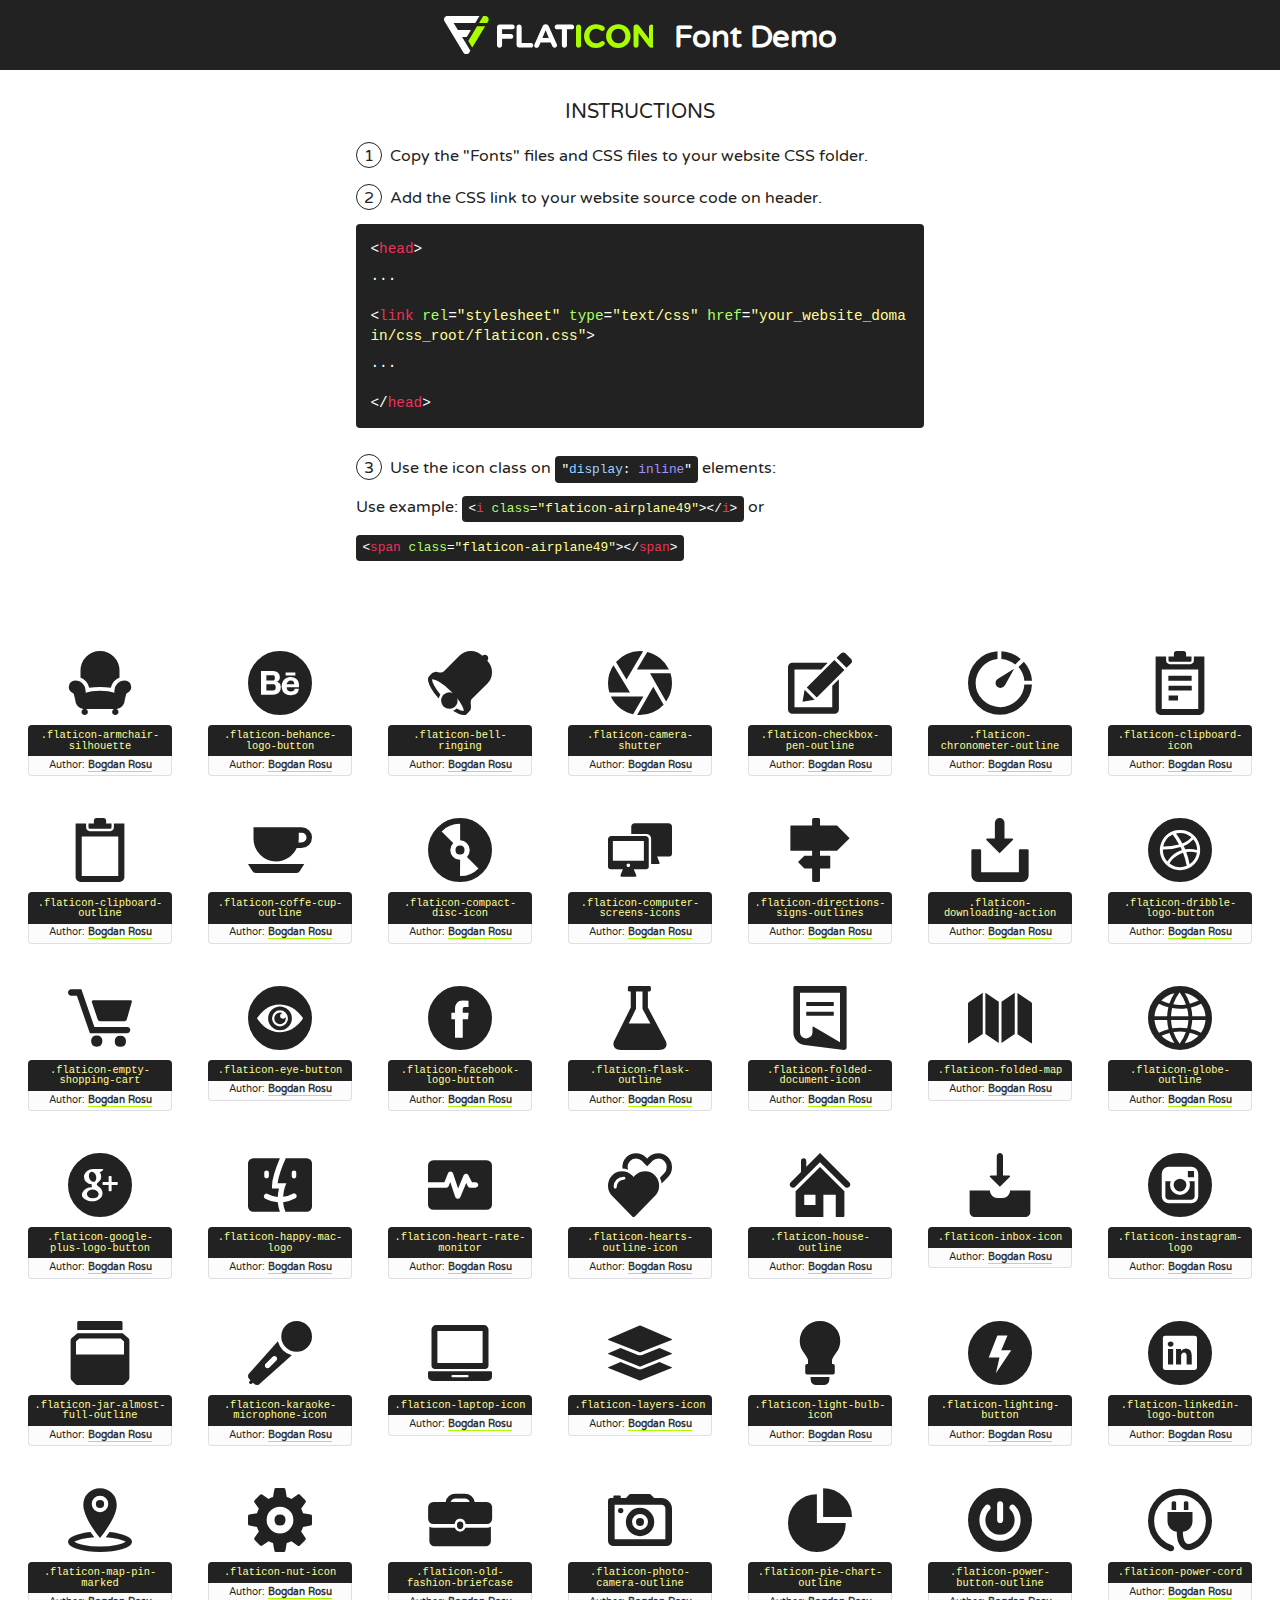
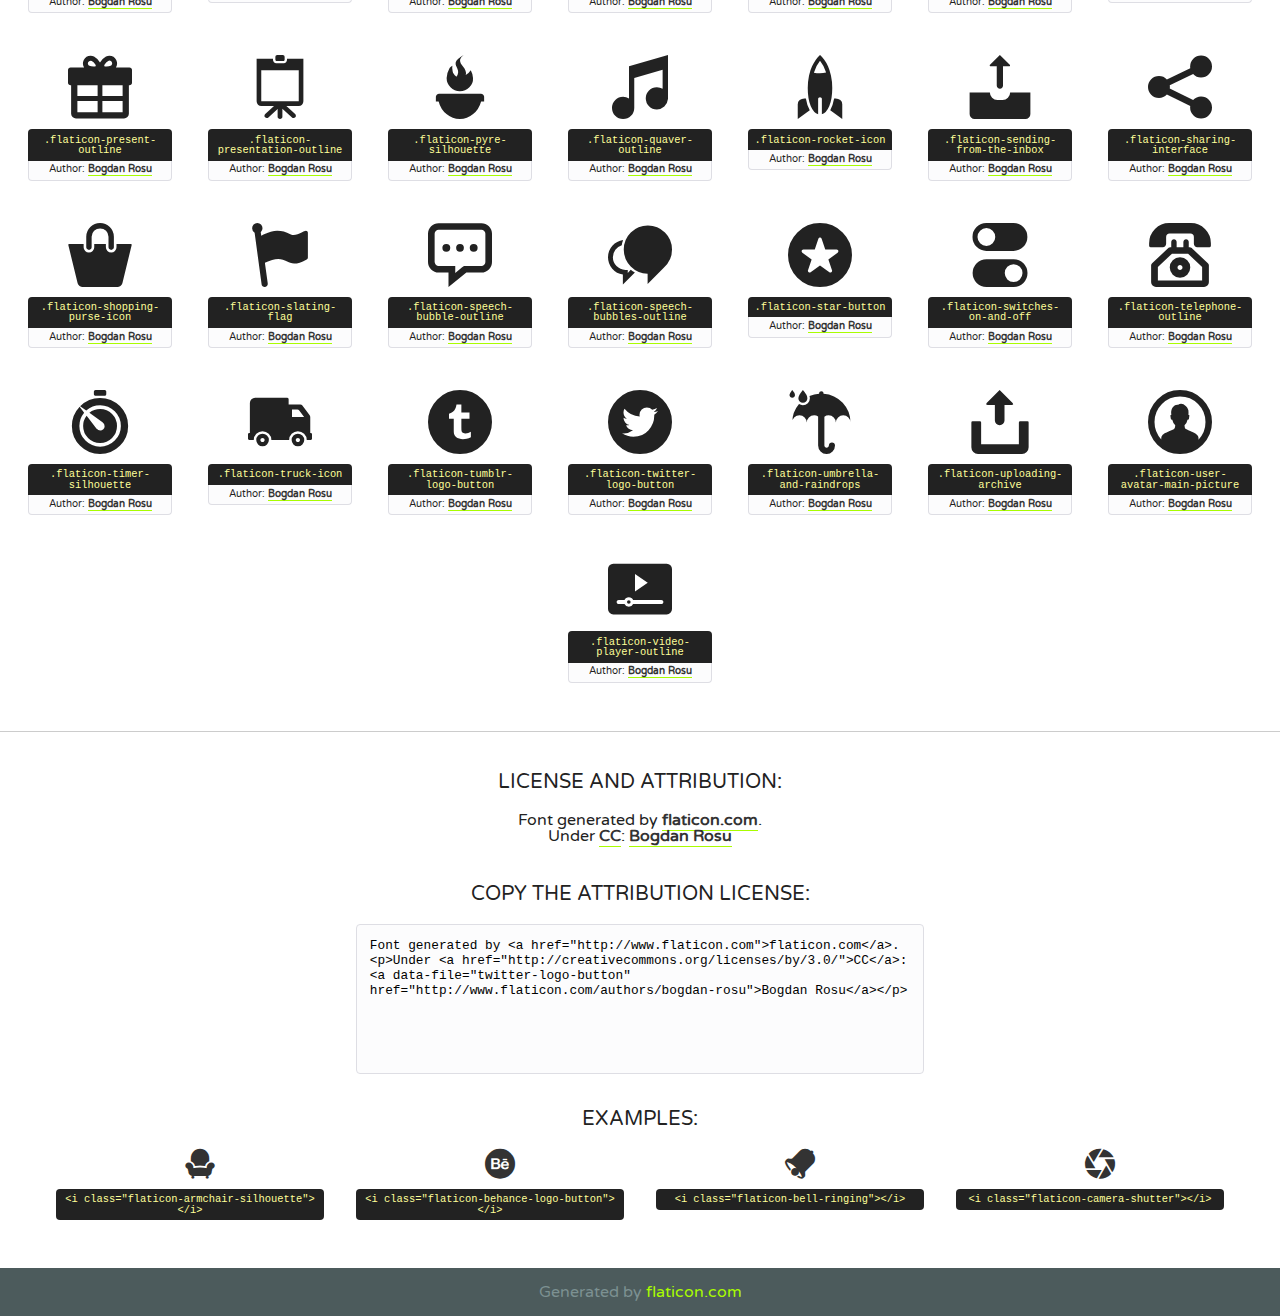
<file: 111419-glypho/font/flaticon.html>
<!DOCTYPE html>
<!--
  Flaticon icon font: Flaticon
  Creation date: 22/06/2016 15:15
-->
<html>
<!DOCTYPE html>
<html>

<head>
    <title>Flaticon WebFont</title>
    <link href="http://fonts.googleapis.com/css?family=Varela+Round" rel="stylesheet" type="text/css" />
    <link rel="stylesheet" type="text/css" href="flaticon.css">
    <meta charset="UTF-8">
    <style>
    html, body, div, span, applet, object, iframe,
    h1, h2, h3, h4, h5, h6, p, blockquote, pre,
    a, abbr, acronym, address, big, cite, code,
    del, dfn, em, img, ins, kbd, q, s, samp,
    small, strike, strong, sub, sup, tt, var,
    b, u, i, center,
    dl, dt, dd, ol, ul, li,
    fieldset, form, label, legend,
    table, caption, tbody, tfoot, thead, tr, th, td,
    article, aside, canvas, details, embed, 
    figure, figcaption, footer, header, hgroup, 
    menu, nav, output, ruby, section, summary,
    time, mark, audio, video {
        margin: 0;
        padding: 0;
        border: 0;
        font-size: 100%;
        font: inherit;
        vertical-align: baseline;
    }
    /* HTML5 display-role reset for older browsers */
    article, aside, details, figcaption, figure, 
    footer, header, hgroup, menu, nav, section {
        display: block;
    }
    body {
        line-height: 1;
    }
    ol, ul {
        list-style: none;
    }
    blockquote, q {
        quotes: none;
    }
    blockquote:before, blockquote:after,
    q:before, q:after {
        content: '';
        content: none;
    }
    table {
        border-collapse: collapse;
        border-spacing: 0;
    }
    body {
        font-family: 'Varela Round', Helvetica, Arial, sans-serif;
        font-size: 16px;
        color: #222;
    }
    a {
        color: #333;
        border-bottom: 1px solid #a9fd00;
        font-weight: bold;
        text-decoration: none;
    }
    * {
        -moz-box-sizing: border-box;
        -webkit-box-sizing: border-box;
        box-sizing: border-box;
        margin: 0;
        padding: 0;
    }
    [class^="flaticon-"]:before, [class*=" flaticon-"]:before, [class^="flaticon-"]:after, [class*=" flaticon-"]:after {
        font-family: Flaticon;
        font-size: 30px;
        font-style: normal;
        margin-left: 20px;
        color: #333;
    }
    .wrapper {
        max-width: 600px;
        margin: auto;
        padding: 0 1em;
    }
    .title {
        font-size: 1.25em;
        text-align: center;
        margin-bottom: 1em;
        text-transform: uppercase;
    }
    header {
        text-align: center;
        background-color: #222;
        color: #fff;
        padding: 1em;
    }
    header .logo {
        width: 210px;
        height: 38px;
        display: inline-block;
        vertical-align: middle;
        margin-right: 1em;
        border: none;
    }
    header strong {
        font-size: 1.95em;
        font-weight: bold;
        vertical-align: middle;
        margin-top: 5px;
        display: inline-block;
    }
    .demo {
        margin: 2em auto;
        line-height: 1.25em;
    }
    .demo ul li {
        margin-bottom: 1em;
    }
    .demo ul li .num {
        color: #222;
        border-radius: 20px;
        display: inline-block;
        width: 26px;
        padding: 3px;
        height: 26px;
        text-align: center;
        margin-right: 0.5em;
        border: 1px solid #222;
    }
    .demo ul li code {
        background-color: #222;
        border-radius: 4px;
        padding: 0.25em 0.5em;
        display: inline-block;
        color: #fff;
        font-family: Consolas,Monaco,Lucida Console,Liberation Mono,DejaVu Sans Mono,Bitstream Vera Sans Mono,Courier New, monospace;
        font-weight: lighter;
        margin-top: 1em;
        font-size: 0.8em;
        word-break: break-all;
    }
    .demo ul li code.big {
        padding: 1em;
        font-size: 0.9em;
    }
    .demo ul li code .red {
        color: #EF3159;
    }
    .demo ul li code .green {
        color: #ACFF65;
    }
    .demo ul li code .yellow {
        color: #FFFF99;
    }
    .demo ul li code .blue {
        color: #99D3FF;
    }
    .demo ul li code .purple {
        color: #A295FF;
    }
    .demo ul li code .dots {
        margin-top: 0.5em;
        display: block;
    }
    #glyphs {
        border-bottom: 1px solid #ccc;
        padding: 2em 0;
        text-align: center;
    }
    .glyph {
        display: inline-block;
        width: 9em;
        margin: 1em;
        text-align: center;
        vertical-align: top;
        background: #FFF;
    }
    .glyph .glyph-icon {
        padding: 10px;
        display: block;
        font-family:"Flaticon";
        font-size: 64px;
        line-height: 1;
    }
    .glyph .glyph-icon:before {
        font-size: 64px;
        color: #222;
        margin-left: 0;
    }
    .class-name {
        font-size: 0.65em;
        background-color: #222;
        color: #fff;
        border-radius: 4px 4px 0 0;
        padding: 0.5em;
        color: #FFFF99;
        font-family: Consolas,Monaco,Lucida Console,Liberation Mono,DejaVu Sans Mono,Bitstream Vera Sans Mono,Courier New, monospace;
    }
    .author-name {
        font-size: 0.6em;
        background-color: #fcfcfd;
        border: 1px solid #DEDEE4;
        border-top: 0;
        border-radius: 0 0 4px 4px;
        padding: 0.5em;
    }
    .class-name:last-child {
        font-size: 10px;
        color:#888;
    }
    .class-name:last-child a {
        font-size: 10px;
        color:#555;
    }
    .class-name:last-child a:hover {
        color:#a9fd00;
    }
    .glyph > input {
        display: block;
        width: 100px;
        margin: 5px auto;
        text-align: center;
        font-size: 12px;
        cursor: text;
    }
    .glyph > input.icon-input {
        font-family:"Flaticon";
        font-size: 16px;
        margin-bottom: 10px;
    }
    .attribution .title {
        margin-top: 2em;
    }
    .attribution textarea {
        background-color: #fcfcfd;
        padding: 1em;
        border: none;
        box-shadow: none;
        border: 1px solid #DEDEE4;
        border-radius: 4px;
        resize: none;
        width: 100%;
        height: 150px;
        font-size: 0.8em;
        font-family: Consolas,Monaco,Lucida Console,Liberation Mono,DejaVu Sans Mono,Bitstream Vera Sans Mono,Courier New, monospace;
        -webkit-appearance: none;
    }
    .iconsuse {
        margin: 2em auto;
        text-align: center;
        max-width: 1200px;
    }
    .iconsuse:after {
        content: '';
        display: table;
        clear: both;
    }
    .iconsuse .image {
        float: left;
        width: 25%;
        padding: 0 1em;
    }
    .iconsuse .image p {
        margin-bottom: 1em;
    }
    .iconsuse .image span {
        display: block;
        font-size: 0.65em;
        background-color: #222;
        color: #fff;
        border-radius: 4px;
        padding: 0.5em;
        color: #FFFF99;
        margin-top: 1em;
        font-family: Consolas,Monaco,Lucida Console,Liberation Mono,DejaVu Sans Mono,Bitstream Vera Sans Mono,Courier New, monospace;
    }
    #footer {
        text-align: center;
        background-color: #4C5B5C;
        color: #7c9192;
        padding: 1em;
    }
    #footer a {
        border: none;
        color: #a9fd00;
        font-weight: normal;
    }
    @media (max-width: 960px) {
        .iconsuse .image {
            width: 50%;
        }
    }
    @media (max-width: 560px) {
        .iconsuse .image {
            width: 100%;
        }
    }
    </style>
</head>

<body class="characters-off">

    <header>
        <a href="http://www.flaticon.com" target="_blank" class="logo">
            <svg version="1.1" xmlns="http://www.w3.org/2000/svg" xmlns:xlink="http://www.w3.org/1999/xlink" xmlns:a="http://ns.adobe.com/AdobeSVGViewerExtensions/3.0/" viewBox="0 0 560.875 102.036" enable-background="new 0 0 560.875 102.036" xml:space="preserve">
                <defs>
                </defs>
                <g>
                    <g class="letters">
                        <path fill="#ffffff" d="M141.596,29.675c0-3.777,2.985-6.767,6.764-6.767h34.438c3.426,0,6.15,2.728,6.15,6.15
                        c0,3.43-2.724,6.149-6.15,6.149h-27.674v13.091h23.719c3.429,0,6.151,2.724,6.151,6.15c0,3.43-2.723,6.149-6.151,6.149h-23.719
                        v17.574c0,3.773-2.986,6.761-6.764,6.761c-3.779,0-6.764-2.989-6.764-6.761V29.675z"></path>
                        <path fill="#ffffff" d="M193.844,29.149c0-3.781,2.985-6.767,6.764-6.767c3.776,0,6.763,2.985,6.763,6.767v42.957h25.039
                        c3.426,0,6.149,2.726,6.149,6.153c0,3.425-2.723,6.15-6.149,6.15h-31.802c-3.779,0-6.764-2.986-6.764-6.768V29.149z"></path>
                        <path fill="#ffffff" d="M241.891,75.71l21.438-48.407c1.492-3.341,4.215-5.357,7.906-5.357h0.792
                        c3.686,0,6.323,2.017,7.815,5.357l21.439,48.407c0.436,0.967,0.701,1.845,0.701,2.723c0,3.602-2.809,6.501-6.414,6.501
                        c-3.161,0-5.269-1.845-6.499-4.655l-4.132-9.661h-27.059l-4.301,10.102c-1.144,2.631-3.426,4.214-6.237,4.214
                        c-3.517,0-6.24-2.81-6.24-6.325C241.1,77.64,241.451,76.677,241.891,75.71z M279.932,58.666l-8.521-20.297l-8.526,20.297H279.932
                        z"></path>
                        <path fill="#ffffff" d="M314.864,35.387H301.86c-3.429,0-6.239-2.813-6.239-6.238c0-3.429,2.811-6.24,6.239-6.24h39.533
                        c3.426,0,6.237,2.811,6.237,6.24c0,3.425-2.811,6.238-6.237,6.238h-13.001v42.785c0,3.773-2.99,6.761-6.764,6.761
                        c-3.779,0-6.764-2.989-6.764-6.761V35.387z"></path>
                        <path fill="#A9FD00" d="M352.615,29.149c0-3.781,2.985-6.767,6.767-6.767c3.774,0,6.761,2.985,6.761,6.767v49.024
                        c0,3.773-2.987,6.761-6.761,6.761c-3.781,0-6.767-2.989-6.767-6.761V29.149z"></path>
                        <path fill="#A9FD00" d="M374.132,53.836v-0.179c0-17.481,13.178-31.801,32.065-31.801c9.22,0,15.459,2.458,20.557,6.238
                        c1.402,1.054,2.637,2.985,2.637,5.357c0,3.692-2.985,6.59-6.681,6.59c-1.845,0-3.071-0.702-4.044-1.319
                        c-3.776-2.813-7.729-4.393-12.562-4.393c-10.364,0-17.831,8.611-17.831,19.154v0.173c0,10.542,7.291,19.329,17.831,19.329
                        c5.715,0,9.492-1.756,13.359-4.834c1.049-0.874,2.458-1.491,4.039-1.491c3.429,0,6.325,2.813,6.325,6.236
                        c0,2.106-1.056,3.78-2.282,4.834c-5.539,4.834-12.036,7.733-21.878,7.733C387.572,85.464,374.132,71.493,374.132,53.836z"></path>
                        <path fill="#A9FD00" d="M433.009,53.836v-0.179c0-17.481,13.79-31.801,32.766-31.801c18.981,0,32.592,14.143,32.592,31.628v0.173
                        c0,17.483-13.785,31.807-32.769,31.807C446.625,85.464,433.009,71.32,433.009,53.836z M484.224,53.836v-0.179
                        c0-10.539-7.725-19.326-18.626-19.326c-10.893,0-18.449,8.611-18.449,19.154v0.173c0,10.542,7.73,19.329,18.626,19.329
                        C476.676,72.986,484.224,64.378,484.224,53.836z"></path>
                        <path fill="#A9FD00" d="M506.233,29.321c0-3.774,2.99-6.763,6.767-6.763h1.401c3.252,0,5.183,1.583,7.029,3.953l26.093,34.265
                        V29.059c0-3.692,2.99-6.677,6.681-6.677c3.683,0,6.671,2.985,6.671,6.677v48.934c0,3.78-2.987,6.765-6.764,6.765h-0.436
                        c-3.257,0-5.188-1.581-7.034-3.953l-27.056-35.492v32.944c0,3.687-2.985,6.676-6.678,6.676c-3.683,0-6.673-2.989-6.673-6.676
                        V29.321z"></path>
                    </g>
                    <g class="insignia">
                        <path fill="#ffffff" d="M48.372,56.137h12.517l11.156-18.537H37.186L25.688,18.539h57.825L94.668,0H9.271
                        C5.925,0,2.842,1.801,1.198,4.716c-1.644,2.907-1.593,6.482,0.134,9.343l50.38,83.501c1.678,2.781,4.689,4.476,7.938,4.476
                        c3.246,0,6.257-1.695,7.935-4.476l2.898-4.804L48.372,56.137z"></path>
                        <g class="i">
                            <path fill="#A9FD00" d="M93.575,18.539h0.031v0.004l21.652,0.004l2.705-4.488c1.727-2.861,1.778-6.436,0.133-9.343
                            C116.454,1.801,113.371,0,110.026,0h-5.294L93.575,18.539z"></path>
                            <polygon fill="#A9FD00" points="88.291,27.356 64.725,66.486 75.519,84.404 109.942,27.356"></polygon>
                        </g>
                    </g>
                </g>
            </svg>
        </a>
        <strong>Font Demo</strong>
    </header>


    <section class="demo wrapper">

        <p class="title">Instructions</p>

        <ul>
            <li>
                <span class="num">1</span>Copy the "Fonts" files and CSS files to your website CSS folder.
            </li>
            <li>
                <span class="num">2</span>Add the CSS link to your website source code on header.
                <code class="big">
                    &lt;<span class="red">head</span>&gt;
                    <br/><span class="dots">...</span>
                    <br/>&lt;<span class="red">link</span> <span class="green">rel</span>=<span class="yellow">"stylesheet"</span> <span class="green">type</span>=<span class="yellow">"text/css"</span> <span class="green">href</span>=<span class="yellow">"your_website_domain/css_root/flaticon.css"</span>&gt;
                    <br/><span class="dots">...</span>
                    <br/>&lt;/<span class="red">head</span>&gt;
                </code>
            </li>

            <li>
                <p>
                    <span class="num">3</span>Use the icon class on <code>"<span class="blue">display</span>:<span class="purple"> inline</span>"</code> elements:
                    <br />
                    Use example: <code>&lt;<span class="red">i</span> <span class="green">class</span>=<span class="yellow">&quot;flaticon-airplane49&quot;</span>&gt;&lt;/<span class="red">i</span>&gt;</code> or <code>&lt;<span class="red">span</span> <span class="green">class</span>=<span class="yellow">&quot;flaticon-airplane49&quot;</span>&gt;&lt;/<span class="red">span</span>&gt;</code>
            </li>
        </ul>

    </section>




   <section id="glyphs">          
    
      
        <div class="glyph"><div class="glyph-icon flaticon-armchair-silhouette"></div>
            <div class="class-name">.flaticon-armchair-silhouette</div>
            <div class="author-name">Author: <a data-file="armchair-silhouette" href="http://www.flaticon.com/authors/bogdan-rosu">Bogdan Rosu</a> </div> 
        </div>        
        
        <div class="glyph"><div class="glyph-icon flaticon-behance-logo-button"></div>
            <div class="class-name">.flaticon-behance-logo-button</div>
            <div class="author-name">Author: <a data-file="behance-logo-button" href="http://www.flaticon.com/authors/bogdan-rosu">Bogdan Rosu</a> </div> 
        </div>        
        
        <div class="glyph"><div class="glyph-icon flaticon-bell-ringing"></div>
            <div class="class-name">.flaticon-bell-ringing</div>
            <div class="author-name">Author: <a data-file="bell-ringing" href="http://www.flaticon.com/authors/bogdan-rosu">Bogdan Rosu</a> </div> 
        </div>        
        
        <div class="glyph"><div class="glyph-icon flaticon-camera-shutter"></div>
            <div class="class-name">.flaticon-camera-shutter</div>
            <div class="author-name">Author: <a data-file="camera-shutter" href="http://www.flaticon.com/authors/bogdan-rosu">Bogdan Rosu</a> </div> 
        </div>        
        
        <div class="glyph"><div class="glyph-icon flaticon-checkbox-pen-outline"></div>
            <div class="class-name">.flaticon-checkbox-pen-outline</div>
            <div class="author-name">Author: <a data-file="checkbox-pen-outline" href="http://www.flaticon.com/authors/bogdan-rosu">Bogdan Rosu</a> </div> 
        </div>        
        
        <div class="glyph"><div class="glyph-icon flaticon-chronometer-outline"></div>
            <div class="class-name">.flaticon-chronometer-outline</div>
            <div class="author-name">Author: <a data-file="chronometer-outline" href="http://www.flaticon.com/authors/bogdan-rosu">Bogdan Rosu</a> </div> 
        </div>        
        
        <div class="glyph"><div class="glyph-icon flaticon-clipboard-icon"></div>
            <div class="class-name">.flaticon-clipboard-icon</div>
            <div class="author-name">Author: <a data-file="clipboard-icon" href="http://www.flaticon.com/authors/bogdan-rosu">Bogdan Rosu</a> </div> 
        </div>        
        
        <div class="glyph"><div class="glyph-icon flaticon-clipboard-outline"></div>
            <div class="class-name">.flaticon-clipboard-outline</div>
            <div class="author-name">Author: <a data-file="clipboard-outline" href="http://www.flaticon.com/authors/bogdan-rosu">Bogdan Rosu</a> </div> 
        </div>        
        
        <div class="glyph"><div class="glyph-icon flaticon-coffe-cup-outline"></div>
            <div class="class-name">.flaticon-coffe-cup-outline</div>
            <div class="author-name">Author: <a data-file="coffe-cup-outline" href="http://www.flaticon.com/authors/bogdan-rosu">Bogdan Rosu</a> </div> 
        </div>        
        
        <div class="glyph"><div class="glyph-icon flaticon-compact-disc-icon"></div>
            <div class="class-name">.flaticon-compact-disc-icon</div>
            <div class="author-name">Author: <a data-file="compact-disc-icon" href="http://www.flaticon.com/authors/bogdan-rosu">Bogdan Rosu</a> </div> 
        </div>        
        
        <div class="glyph"><div class="glyph-icon flaticon-computer-screens-icons"></div>
            <div class="class-name">.flaticon-computer-screens-icons</div>
            <div class="author-name">Author: <a data-file="computer-screens-icons" href="http://www.flaticon.com/authors/bogdan-rosu">Bogdan Rosu</a> </div> 
        </div>        
        
        <div class="glyph"><div class="glyph-icon flaticon-directions-signs-outlines"></div>
            <div class="class-name">.flaticon-directions-signs-outlines</div>
            <div class="author-name">Author: <a data-file="directions-signs-outlines" href="http://www.flaticon.com/authors/bogdan-rosu">Bogdan Rosu</a> </div> 
        </div>        
        
        <div class="glyph"><div class="glyph-icon flaticon-downloading-action"></div>
            <div class="class-name">.flaticon-downloading-action</div>
            <div class="author-name">Author: <a data-file="downloading-action" href="http://www.flaticon.com/authors/bogdan-rosu">Bogdan Rosu</a> </div> 
        </div>        
        
        <div class="glyph"><div class="glyph-icon flaticon-dribble-logo-button"></div>
            <div class="class-name">.flaticon-dribble-logo-button</div>
            <div class="author-name">Author: <a data-file="dribble-logo-button" href="http://www.flaticon.com/authors/bogdan-rosu">Bogdan Rosu</a> </div> 
        </div>        
        
        <div class="glyph"><div class="glyph-icon flaticon-empty-shopping-cart"></div>
            <div class="class-name">.flaticon-empty-shopping-cart</div>
            <div class="author-name">Author: <a data-file="empty-shopping-cart" href="http://www.flaticon.com/authors/bogdan-rosu">Bogdan Rosu</a> </div> 
        </div>        
        
        <div class="glyph"><div class="glyph-icon flaticon-eye-button"></div>
            <div class="class-name">.flaticon-eye-button</div>
            <div class="author-name">Author: <a data-file="eye-button" href="http://www.flaticon.com/authors/bogdan-rosu">Bogdan Rosu</a> </div> 
        </div>        
        
        <div class="glyph"><div class="glyph-icon flaticon-facebook-logo-button"></div>
            <div class="class-name">.flaticon-facebook-logo-button</div>
            <div class="author-name">Author: <a data-file="facebook-logo-button" href="http://www.flaticon.com/authors/bogdan-rosu">Bogdan Rosu</a> </div> 
        </div>        
        
        <div class="glyph"><div class="glyph-icon flaticon-flask-outline"></div>
            <div class="class-name">.flaticon-flask-outline</div>
            <div class="author-name">Author: <a data-file="flask-outline" href="http://www.flaticon.com/authors/bogdan-rosu">Bogdan Rosu</a> </div> 
        </div>        
        
        <div class="glyph"><div class="glyph-icon flaticon-folded-document-icon"></div>
            <div class="class-name">.flaticon-folded-document-icon</div>
            <div class="author-name">Author: <a data-file="folded-document-icon" href="http://www.flaticon.com/authors/bogdan-rosu">Bogdan Rosu</a> </div> 
        </div>        
        
        <div class="glyph"><div class="glyph-icon flaticon-folded-map"></div>
            <div class="class-name">.flaticon-folded-map</div>
            <div class="author-name">Author: <a data-file="folded-map" href="http://www.flaticon.com/authors/bogdan-rosu">Bogdan Rosu</a> </div> 
        </div>        
        
        <div class="glyph"><div class="glyph-icon flaticon-globe-outline"></div>
            <div class="class-name">.flaticon-globe-outline</div>
            <div class="author-name">Author: <a data-file="globe-outline" href="http://www.flaticon.com/authors/bogdan-rosu">Bogdan Rosu</a> </div> 
        </div>        
        
        <div class="glyph"><div class="glyph-icon flaticon-google-plus-logo-button"></div>
            <div class="class-name">.flaticon-google-plus-logo-button</div>
            <div class="author-name">Author: <a data-file="google-plus-logo-button" href="http://www.flaticon.com/authors/bogdan-rosu">Bogdan Rosu</a> </div> 
        </div>        
        
        <div class="glyph"><div class="glyph-icon flaticon-happy-mac-logo"></div>
            <div class="class-name">.flaticon-happy-mac-logo</div>
            <div class="author-name">Author: <a data-file="happy-mac-logo" href="http://www.flaticon.com/authors/bogdan-rosu">Bogdan Rosu</a> </div> 
        </div>        
        
        <div class="glyph"><div class="glyph-icon flaticon-heart-rate-monitor"></div>
            <div class="class-name">.flaticon-heart-rate-monitor</div>
            <div class="author-name">Author: <a data-file="heart-rate-monitor" href="http://www.flaticon.com/authors/bogdan-rosu">Bogdan Rosu</a> </div> 
        </div>        
        
        <div class="glyph"><div class="glyph-icon flaticon-hearts-outline-icon"></div>
            <div class="class-name">.flaticon-hearts-outline-icon</div>
            <div class="author-name">Author: <a data-file="hearts-outline-icon" href="http://www.flaticon.com/authors/bogdan-rosu">Bogdan Rosu</a> </div> 
        </div>        
        
        <div class="glyph"><div class="glyph-icon flaticon-house-outline"></div>
            <div class="class-name">.flaticon-house-outline</div>
            <div class="author-name">Author: <a data-file="house-outline" href="http://www.flaticon.com/authors/bogdan-rosu">Bogdan Rosu</a> </div> 
        </div>        
        
        <div class="glyph"><div class="glyph-icon flaticon-inbox-icon"></div>
            <div class="class-name">.flaticon-inbox-icon</div>
            <div class="author-name">Author: <a data-file="inbox-icon" href="http://www.flaticon.com/authors/bogdan-rosu">Bogdan Rosu</a> </div> 
        </div>        
        
        <div class="glyph"><div class="glyph-icon flaticon-instagram-logo"></div>
            <div class="class-name">.flaticon-instagram-logo</div>
            <div class="author-name">Author: <a data-file="instagram-logo" href="http://www.flaticon.com/authors/bogdan-rosu">Bogdan Rosu</a> </div> 
        </div>        
        
        <div class="glyph"><div class="glyph-icon flaticon-jar-almost-full-outline"></div>
            <div class="class-name">.flaticon-jar-almost-full-outline</div>
            <div class="author-name">Author: <a data-file="jar-almost-full-outline" href="http://www.flaticon.com/authors/bogdan-rosu">Bogdan Rosu</a> </div> 
        </div>        
        
        <div class="glyph"><div class="glyph-icon flaticon-karaoke-microphone-icon"></div>
            <div class="class-name">.flaticon-karaoke-microphone-icon</div>
            <div class="author-name">Author: <a data-file="karaoke-microphone-icon" href="http://www.flaticon.com/authors/bogdan-rosu">Bogdan Rosu</a> </div> 
        </div>        
        
        <div class="glyph"><div class="glyph-icon flaticon-laptop-icon"></div>
            <div class="class-name">.flaticon-laptop-icon</div>
            <div class="author-name">Author: <a data-file="laptop-icon" href="http://www.flaticon.com/authors/bogdan-rosu">Bogdan Rosu</a> </div> 
        </div>        
        
        <div class="glyph"><div class="glyph-icon flaticon-layers-icon"></div>
            <div class="class-name">.flaticon-layers-icon</div>
            <div class="author-name">Author: <a data-file="layers-icon" href="http://www.flaticon.com/authors/bogdan-rosu">Bogdan Rosu</a> </div> 
        </div>        
        
        <div class="glyph"><div class="glyph-icon flaticon-light-bulb-icon"></div>
            <div class="class-name">.flaticon-light-bulb-icon</div>
            <div class="author-name">Author: <a data-file="light-bulb-icon" href="http://www.flaticon.com/authors/bogdan-rosu">Bogdan Rosu</a> </div> 
        </div>        
        
        <div class="glyph"><div class="glyph-icon flaticon-lighting-button"></div>
            <div class="class-name">.flaticon-lighting-button</div>
            <div class="author-name">Author: <a data-file="lighting-button" href="http://www.flaticon.com/authors/bogdan-rosu">Bogdan Rosu</a> </div> 
        </div>        
        
        <div class="glyph"><div class="glyph-icon flaticon-linkedin-logo-button"></div>
            <div class="class-name">.flaticon-linkedin-logo-button</div>
            <div class="author-name">Author: <a data-file="linkedin-logo-button" href="http://www.flaticon.com/authors/bogdan-rosu">Bogdan Rosu</a> </div> 
        </div>        
        
        <div class="glyph"><div class="glyph-icon flaticon-map-pin-marked"></div>
            <div class="class-name">.flaticon-map-pin-marked</div>
            <div class="author-name">Author: <a data-file="map-pin-marked" href="http://www.flaticon.com/authors/bogdan-rosu">Bogdan Rosu</a> </div> 
        </div>        
        
        <div class="glyph"><div class="glyph-icon flaticon-nut-icon"></div>
            <div class="class-name">.flaticon-nut-icon</div>
            <div class="author-name">Author: <a data-file="nut-icon" href="http://www.flaticon.com/authors/bogdan-rosu">Bogdan Rosu</a> </div> 
        </div>        
        
        <div class="glyph"><div class="glyph-icon flaticon-old-fashion-briefcase"></div>
            <div class="class-name">.flaticon-old-fashion-briefcase</div>
            <div class="author-name">Author: <a data-file="old-fashion-briefcase" href="http://www.flaticon.com/authors/bogdan-rosu">Bogdan Rosu</a> </div> 
        </div>        
        
        <div class="glyph"><div class="glyph-icon flaticon-photo-camera-outline"></div>
            <div class="class-name">.flaticon-photo-camera-outline</div>
            <div class="author-name">Author: <a data-file="photo-camera-outline" href="http://www.flaticon.com/authors/bogdan-rosu">Bogdan Rosu</a> </div> 
        </div>        
        
        <div class="glyph"><div class="glyph-icon flaticon-pie-chart-outline"></div>
            <div class="class-name">.flaticon-pie-chart-outline</div>
            <div class="author-name">Author: <a data-file="pie-chart-outline" href="http://www.flaticon.com/authors/bogdan-rosu">Bogdan Rosu</a> </div> 
        </div>        
        
        <div class="glyph"><div class="glyph-icon flaticon-power-button-outline"></div>
            <div class="class-name">.flaticon-power-button-outline</div>
            <div class="author-name">Author: <a data-file="power-button-outline" href="http://www.flaticon.com/authors/bogdan-rosu">Bogdan Rosu</a> </div> 
        </div>        
        
        <div class="glyph"><div class="glyph-icon flaticon-power-cord"></div>
            <div class="class-name">.flaticon-power-cord</div>
            <div class="author-name">Author: <a data-file="power-cord" href="http://www.flaticon.com/authors/bogdan-rosu">Bogdan Rosu</a> </div> 
        </div>        
        
        <div class="glyph"><div class="glyph-icon flaticon-present-outline"></div>
            <div class="class-name">.flaticon-present-outline</div>
            <div class="author-name">Author: <a data-file="present-outline" href="http://www.flaticon.com/authors/bogdan-rosu">Bogdan Rosu</a> </div> 
        </div>        
        
        <div class="glyph"><div class="glyph-icon flaticon-presentation-outline"></div>
            <div class="class-name">.flaticon-presentation-outline</div>
            <div class="author-name">Author: <a data-file="presentation-outline" href="http://www.flaticon.com/authors/bogdan-rosu">Bogdan Rosu</a> </div> 
        </div>        
        
        <div class="glyph"><div class="glyph-icon flaticon-pyre-silhouette"></div>
            <div class="class-name">.flaticon-pyre-silhouette</div>
            <div class="author-name">Author: <a data-file="pyre-silhouette" href="http://www.flaticon.com/authors/bogdan-rosu">Bogdan Rosu</a> </div> 
        </div>        
        
        <div class="glyph"><div class="glyph-icon flaticon-quaver-outline"></div>
            <div class="class-name">.flaticon-quaver-outline</div>
            <div class="author-name">Author: <a data-file="quaver-outline" href="http://www.flaticon.com/authors/bogdan-rosu">Bogdan Rosu</a> </div> 
        </div>        
        
        <div class="glyph"><div class="glyph-icon flaticon-rocket-icon"></div>
            <div class="class-name">.flaticon-rocket-icon</div>
            <div class="author-name">Author: <a data-file="rocket-icon" href="http://www.flaticon.com/authors/bogdan-rosu">Bogdan Rosu</a> </div> 
        </div>        
        
        <div class="glyph"><div class="glyph-icon flaticon-sending-from-the-inbox"></div>
            <div class="class-name">.flaticon-sending-from-the-inbox</div>
            <div class="author-name">Author: <a data-file="sending-from-the-inbox" href="http://www.flaticon.com/authors/bogdan-rosu">Bogdan Rosu</a> </div> 
        </div>        
        
        <div class="glyph"><div class="glyph-icon flaticon-sharing-interface"></div>
            <div class="class-name">.flaticon-sharing-interface</div>
            <div class="author-name">Author: <a data-file="sharing-interface" href="http://www.flaticon.com/authors/bogdan-rosu">Bogdan Rosu</a> </div> 
        </div>        
        
        <div class="glyph"><div class="glyph-icon flaticon-shopping-purse-icon"></div>
            <div class="class-name">.flaticon-shopping-purse-icon</div>
            <div class="author-name">Author: <a data-file="shopping-purse-icon" href="http://www.flaticon.com/authors/bogdan-rosu">Bogdan Rosu</a> </div> 
        </div>        
        
        <div class="glyph"><div class="glyph-icon flaticon-slating-flag"></div>
            <div class="class-name">.flaticon-slating-flag</div>
            <div class="author-name">Author: <a data-file="slating-flag" href="http://www.flaticon.com/authors/bogdan-rosu">Bogdan Rosu</a> </div> 
        </div>        
        
        <div class="glyph"><div class="glyph-icon flaticon-speech-bubble-outline"></div>
            <div class="class-name">.flaticon-speech-bubble-outline</div>
            <div class="author-name">Author: <a data-file="speech-bubble-outline" href="http://www.flaticon.com/authors/bogdan-rosu">Bogdan Rosu</a> </div> 
        </div>        
        
        <div class="glyph"><div class="glyph-icon flaticon-speech-bubbles-outline"></div>
            <div class="class-name">.flaticon-speech-bubbles-outline</div>
            <div class="author-name">Author: <a data-file="speech-bubbles-outline" href="http://www.flaticon.com/authors/bogdan-rosu">Bogdan Rosu</a> </div> 
        </div>        
        
        <div class="glyph"><div class="glyph-icon flaticon-star-button"></div>
            <div class="class-name">.flaticon-star-button</div>
            <div class="author-name">Author: <a data-file="star-button" href="http://www.flaticon.com/authors/bogdan-rosu">Bogdan Rosu</a> </div> 
        </div>        
        
        <div class="glyph"><div class="glyph-icon flaticon-switches-on-and-off"></div>
            <div class="class-name">.flaticon-switches-on-and-off</div>
            <div class="author-name">Author: <a data-file="switches-on-and-off" href="http://www.flaticon.com/authors/bogdan-rosu">Bogdan Rosu</a> </div> 
        </div>        
        
        <div class="glyph"><div class="glyph-icon flaticon-telephone-outline"></div>
            <div class="class-name">.flaticon-telephone-outline</div>
            <div class="author-name">Author: <a data-file="telephone-outline" href="http://www.flaticon.com/authors/bogdan-rosu">Bogdan Rosu</a> </div> 
        </div>        
        
        <div class="glyph"><div class="glyph-icon flaticon-timer-silhouette"></div>
            <div class="class-name">.flaticon-timer-silhouette</div>
            <div class="author-name">Author: <a data-file="timer-silhouette" href="http://www.flaticon.com/authors/bogdan-rosu">Bogdan Rosu</a> </div> 
        </div>        
        
        <div class="glyph"><div class="glyph-icon flaticon-truck-icon"></div>
            <div class="class-name">.flaticon-truck-icon</div>
            <div class="author-name">Author: <a data-file="truck-icon" href="http://www.flaticon.com/authors/bogdan-rosu">Bogdan Rosu</a> </div> 
        </div>        
        
        <div class="glyph"><div class="glyph-icon flaticon-tumblr-logo-button"></div>
            <div class="class-name">.flaticon-tumblr-logo-button</div>
            <div class="author-name">Author: <a data-file="tumblr-logo-button" href="http://www.flaticon.com/authors/bogdan-rosu">Bogdan Rosu</a> </div> 
        </div>        
        
        <div class="glyph"><div class="glyph-icon flaticon-twitter-logo-button"></div>
            <div class="class-name">.flaticon-twitter-logo-button</div>
            <div class="author-name">Author: <a data-file="twitter-logo-button" href="http://www.flaticon.com/authors/bogdan-rosu">Bogdan Rosu</a> </div> 
        </div>        
        
        <div class="glyph"><div class="glyph-icon flaticon-umbrella-and-raindrops"></div>
            <div class="class-name">.flaticon-umbrella-and-raindrops</div>
            <div class="author-name">Author: <a data-file="umbrella-and-raindrops" href="http://www.flaticon.com/authors/bogdan-rosu">Bogdan Rosu</a> </div> 
        </div>        
        
        <div class="glyph"><div class="glyph-icon flaticon-uploading-archive"></div>
            <div class="class-name">.flaticon-uploading-archive</div>
            <div class="author-name">Author: <a data-file="uploading-archive" href="http://www.flaticon.com/authors/bogdan-rosu">Bogdan Rosu</a> </div> 
        </div>        
        
        <div class="glyph"><div class="glyph-icon flaticon-user-avatar-main-picture"></div>
            <div class="class-name">.flaticon-user-avatar-main-picture</div>
            <div class="author-name">Author: <a data-file="user-avatar-main-picture" href="http://www.flaticon.com/authors/bogdan-rosu">Bogdan Rosu</a> </div> 
        </div>        
        
        <div class="glyph"><div class="glyph-icon flaticon-video-player-outline"></div>
            <div class="class-name">.flaticon-video-player-outline</div>
            <div class="author-name">Author: <a data-file="video-player-outline" href="http://www.flaticon.com/authors/bogdan-rosu">Bogdan Rosu</a> </div> 
        </div>        
        

    </section>



    <section class="attribution wrapper"   style="text-align:center;">

      <div class="title">License and attribution:</div><div class="attrDiv">Font generated by <a href="http://www.flaticon.com">flaticon.com</a>. <div><p>Under <a href="http://creativecommons.org/licenses/by/3.0/">CC</a>: <a data-file="twitter-logo-button" href="http://www.flaticon.com/authors/bogdan-rosu">Bogdan Rosu</a></p>  </div>
      </div>
      <div class="title">Copy the Attribution License:</div>

    <textarea onclick="this.focus();this.select();">Font generated by &lt;a href=&quot;http://www.flaticon.com&quot;&gt;flaticon.com&lt;/a&gt;. <p>Under <a href="http://creativecommons.org/licenses/by/3.0/">CC</a>: <a data-file="twitter-logo-button" href="http://www.flaticon.com/authors/bogdan-rosu">Bogdan Rosu</a></p>  
     </textarea>

    </section>

    <section class="iconsuse">

          <div class="title">Examples:</div>            
             
            <div class="image">
                <p>
                    <i class="glyph-icon flaticon-armchair-silhouette"></i> 
                    <span>&lt;i class=&quot;flaticon-armchair-silhouette&quot;&gt;&lt;/i&gt;</span>
                </p>
            </div>
            
            <div class="image">
                <p>
                    <i class="glyph-icon flaticon-behance-logo-button"></i> 
                    <span>&lt;i class=&quot;flaticon-behance-logo-button&quot;&gt;&lt;/i&gt;</span>
                </p>
            </div>
            
            <div class="image">
                <p>
                    <i class="glyph-icon flaticon-bell-ringing"></i> 
                    <span>&lt;i class=&quot;flaticon-bell-ringing&quot;&gt;&lt;/i&gt;</span>
                </p>
            </div>
            
            <div class="image">
                <p>
                    <i class="glyph-icon flaticon-camera-shutter"></i> 
                    <span>&lt;i class=&quot;flaticon-camera-shutter&quot;&gt;&lt;/i&gt;</span>
                </p>
            </div>
                       
        </div>
                            
    </section>

<div id="footer">
    <div>Generated by <a href="http://www.flaticon.com">flaticon.com</a>
    </div>
</div>



</body>
</html>
</file>
<file: 111419-glypho/font/flaticon.css>
/*
  	Flaticon icon font: Flaticon
  	Creation date: 22/06/2016 15:15
  	*/

@font-face {
  font-family: "Flaticon";
  src: url("./Flaticon.eot");
  src: url("./Flaticon.eot?#iefix") format("embedded-opentype"),
       url("./Flaticon.woff") format("woff"),
       url("./Flaticon.ttf") format("truetype"),
       url("./Flaticon.svg#Flaticon") format("svg");
  font-weight: normal;
  font-style: normal;
}

@media screen and (-webkit-min-device-pixel-ratio:0) {
  @font-face {
    font-family: "Flaticon";
    src: url("./Flaticon.svg#Flaticon") format("svg");
  }
}

[class^="flaticon-"]:before, [class*=" flaticon-"]:before,
[class^="flaticon-"]:after, [class*=" flaticon-"]:after {   
  font-family: Flaticon;
        font-size: 20px;
font-style: normal;
margin-left: 20px;
}

.flaticon-armchair-silhouette:before { content: "\f100"; }
.flaticon-behance-logo-button:before { content: "\f101"; }
.flaticon-bell-ringing:before { content: "\f102"; }
.flaticon-camera-shutter:before { content: "\f103"; }
.flaticon-checkbox-pen-outline:before { content: "\f104"; }
.flaticon-chronometer-outline:before { content: "\f105"; }
.flaticon-clipboard-icon:before { content: "\f106"; }
.flaticon-clipboard-outline:before { content: "\f107"; }
.flaticon-coffe-cup-outline:before { content: "\f108"; }
.flaticon-compact-disc-icon:before { content: "\f109"; }
.flaticon-computer-screens-icons:before { content: "\f10a"; }
.flaticon-directions-signs-outlines:before { content: "\f10b"; }
.flaticon-downloading-action:before { content: "\f10c"; }
.flaticon-dribble-logo-button:before { content: "\f10d"; }
.flaticon-empty-shopping-cart:before { content: "\f10e"; }
.flaticon-eye-button:before { content: "\f10f"; }
.flaticon-facebook-logo-button:before { content: "\f110"; }
.flaticon-flask-outline:before { content: "\f111"; }
.flaticon-folded-document-icon:before { content: "\f112"; }
.flaticon-folded-map:before { content: "\f113"; }
.flaticon-globe-outline:before { content: "\f114"; }
.flaticon-google-plus-logo-button:before { content: "\f115"; }
.flaticon-happy-mac-logo:before { content: "\f116"; }
.flaticon-heart-rate-monitor:before { content: "\f117"; }
.flaticon-hearts-outline-icon:before { content: "\f118"; }
.flaticon-house-outline:before { content: "\f119"; }
.flaticon-inbox-icon:before { content: "\f11a"; }
.flaticon-instagram-logo:before { content: "\f11b"; }
.flaticon-jar-almost-full-outline:before { content: "\f11c"; }
.flaticon-karaoke-microphone-icon:before { content: "\f11d"; }
.flaticon-laptop-icon:before { content: "\f11e"; }
.flaticon-layers-icon:before { content: "\f11f"; }
.flaticon-light-bulb-icon:before { content: "\f120"; }
.flaticon-lighting-button:before { content: "\f121"; }
.flaticon-linkedin-logo-button:before { content: "\f122"; }
.flaticon-map-pin-marked:before { content: "\f123"; }
.flaticon-nut-icon:before { content: "\f124"; }
.flaticon-old-fashion-briefcase:before { content: "\f125"; }
.flaticon-photo-camera-outline:before { content: "\f126"; }
.flaticon-pie-chart-outline:before { content: "\f127"; }
.flaticon-power-button-outline:before { content: "\f128"; }
.flaticon-power-cord:before { content: "\f129"; }
.flaticon-present-outline:before { content: "\f12a"; }
.flaticon-presentation-outline:before { content: "\f12b"; }
.flaticon-pyre-silhouette:before { content: "\f12c"; }
.flaticon-quaver-outline:before { content: "\f12d"; }
.flaticon-rocket-icon:before { content: "\f12e"; }
.flaticon-sending-from-the-inbox:before { content: "\f12f"; }
.flaticon-sharing-interface:before { content: "\f130"; }
.flaticon-shopping-purse-icon:before { content: "\f131"; }
.flaticon-slating-flag:before { content: "\f132"; }
.flaticon-speech-bubble-outline:before { content: "\f133"; }
.flaticon-speech-bubbles-outline:before { content: "\f134"; }
.flaticon-star-button:before { content: "\f135"; }
.flaticon-switches-on-and-off:before { content: "\f136"; }
.flaticon-telephone-outline:before { content: "\f137"; }
.flaticon-timer-silhouette:before { content: "\f138"; }
.flaticon-truck-icon:before { content: "\f139"; }
.flaticon-tumblr-logo-button:before { content: "\f13a"; }
.flaticon-twitter-logo-button:before { content: "\f13b"; }
.flaticon-umbrella-and-raindrops:before { content: "\f13c"; }
.flaticon-uploading-archive:before { content: "\f13d"; }
.flaticon-user-avatar-main-picture:before { content: "\f13e"; }
.flaticon-video-player-outline:before { content: "\f13f"; }
</file>
